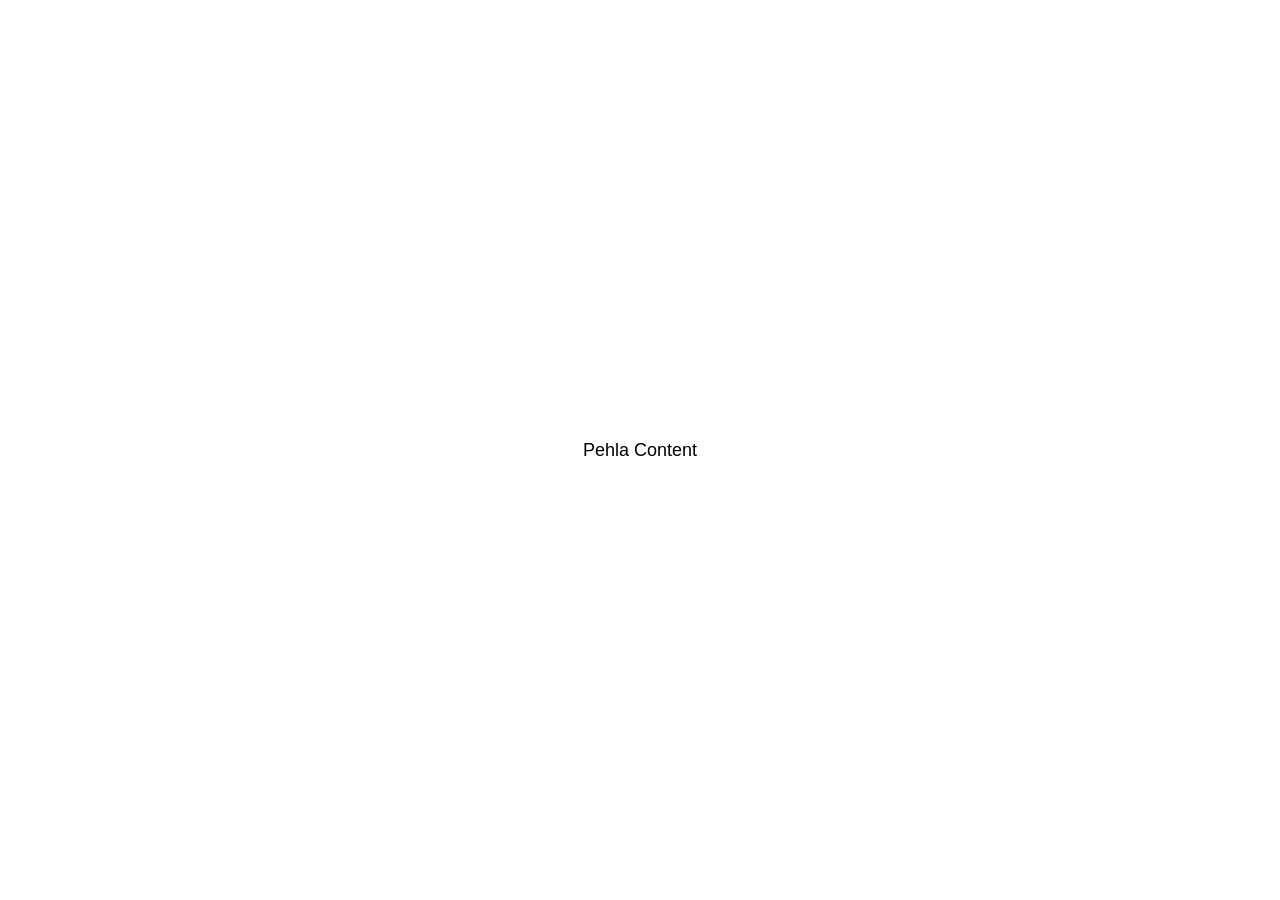
<file: assets/css/marg.html>
<!DOCTYPE html>
<html lang="en">

<head>
  <meta charset="utf-8" />
  <title>Swiper demo</title>
  <meta name="viewport" content="width=device-width, initial-scale=1, minimum-scale=1, maximum-scale=1" />
  <!-- Link Swiper's CSS -->
  <link rel="stylesheet" href="https://cdn.jsdelivr.net/npm/swiper@11/swiper-bundle.min.css" />

  <!-- Demo styles -->
  <style>
    html,
    body {
      position: relative;
      height: 100%;
    }

    body {
      background: #eee;
      font-family: Helvetica Neue, Helvetica, Arial, sans-serif;
      font-size: 14px;
      color: #000;
      margin: 0;
      padding: 0;
    }

    .swiper {
      width: 100%;
      height: 100%;
    }

    .swiper-slide {
      text-align: center;
      font-size: 18px;
      background: #fff;
      display: flex;
      justify-content: center;
      align-items: center;
    }

    .swiper-slide img {
      display: block;
      width: 100%;
      height: 100%;
      object-fit: cover;
    }

    .swiper-container {
    width: 100%;
    height: 100%;
}

.swiper-slide {
    display: flex;
    justify-content: center;
    align-items: center;
    position: relative;
    width: 100%;
    height: 100%;
}

.content {
    position: absolute;
    width: 100%;
    height: 100%;
    display: flex;
    align-items: center;
    justify-content: center;
    text-align: center;
    
    color: #000; /* Optional styling */
    opacity: 0;
    transform: translateY(100%);
    transition: opacity 1s ease-in-out, transform 1s ease-in-out; /* Fade and slide transition */
}

.fade-in {
    opacity: 1;
    transform: translateY(0);
}

.fade-out {
    opacity: 0;
    transform: translateY(-100%);
}

  </style>
</head>

<body>
  <!-- Swiper -->
  <div class="swiper mySwiper">
    <div class="swiper-wrapper">
      <div class="swiper-slide content-slide">
            <div class="content" id="content1">Pehla Content</div>
            <div class="content" id="content2">Dusra Content</div>
        </div>
        <div class="swiper-slide">Slide 2 Content</div>
        <!-- Slide 3 -->
        <div class="swiper-slide">Slide 3 Content</div>
    </div>
  </div>

  <!-- Swiper JS -->
  <script src="https://cdn.jsdelivr.net/npm/swiper@11/swiper-bundle.min.js"></script>

  <!-- Initialize Swiper -->
  <script>
  


   
    document.addEventListener('DOMContentLoaded', function() {
    var swiper = new Swiper('.mySwiper', {
        loop: true,
        pagination: {
            el: '.swiper-pagination',
            clickable: true,
        },
        navigation: {
            nextEl: '.swiper-button-next',
            prevEl: '.swiper-button-prev',
        },
        on: {
            slideChangeTransitionStart: function () {
                handleContentTransition();
            }
        }
    });

    function handleContentTransition() {
        const currentSlide = swiper.slides[swiper.activeIndex];
        const content1 = document.getElementById('content1');
        const content2 = document.getElementById('content2');
        
        if (currentSlide.classList.contains('content-slide')) {
            content1.classList.remove('fade-out');
            content1.classList.add('fade-in');
            content2.classList.remove('fade-in');
            content2.classList.add('fade-out');
            
            setTimeout(() => {
                content1.classList.remove('fade-in');
                content1.classList.add('fade-out');
                content2.classList.remove('fade-out');
                content2.classList.add('fade-in');
            }, 3000); // 3 seconds delay
        } else {
            // Hide both contents for other slides
            content1.classList.remove('fade-in', 'fade-out');
            content2.classList.remove('fade-in', 'fade-out');
        }
    }

    // Initial call to handle content transition on page load
    handleContentTransition();
});



  </script>
</body>

</html>
</file>
